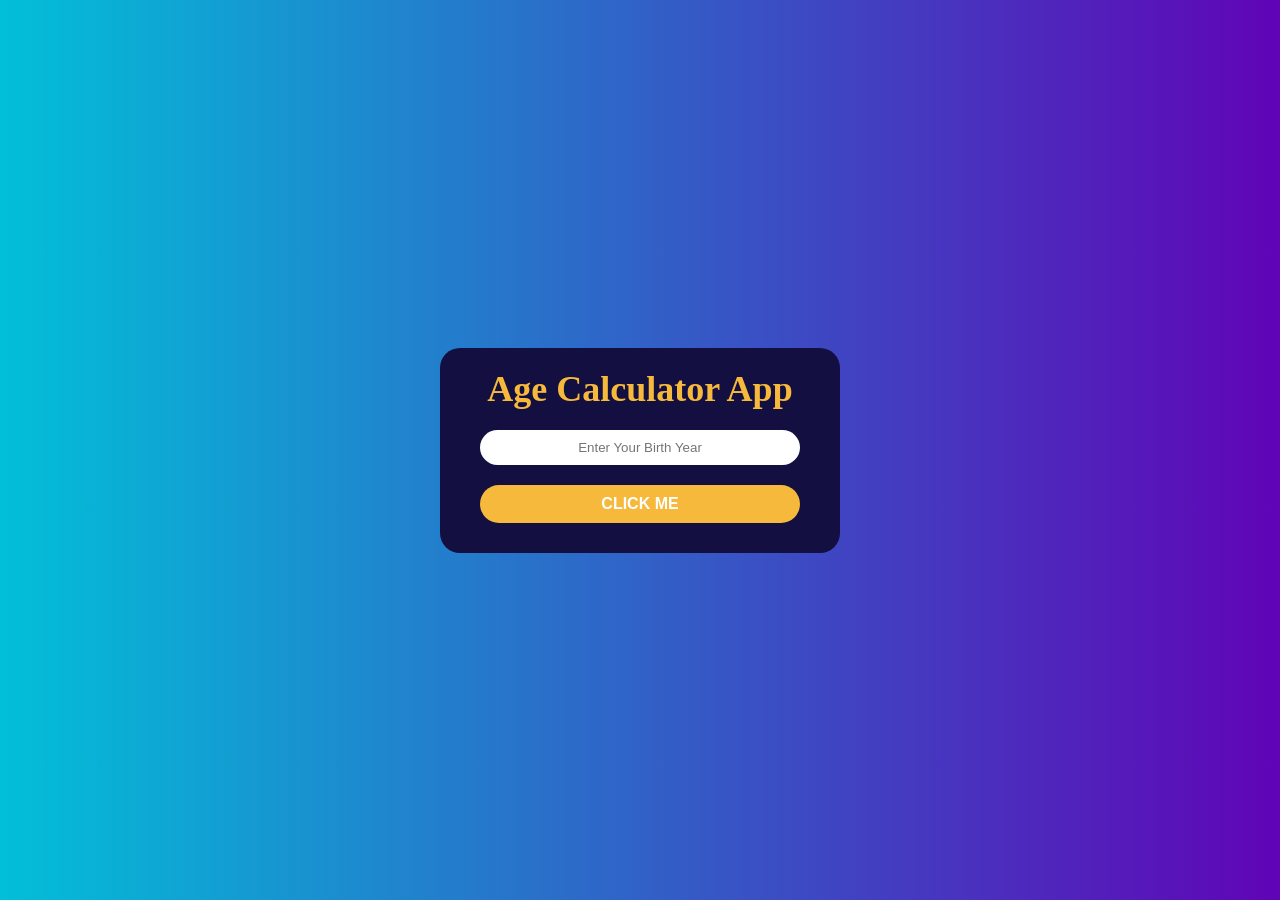
<file: index.html>
<!DOCTYPE html>
<html lang="en">
<head>
  <meta charset="UTF-8">
  <meta name="viewport" content="width=device-width, initial-scale=1.0">
  <title>Age Calculator App</title>
  <link rel="stylesheet" href="app.css">
</head>
<body>
  
  <div class="container">
    <h1 id="head">Age Calculator App</h1>
    <input type="text" id="input" placeholder="Enter Your Birth Year">
    <h1 id="heading"></h1>
    <button id="btn">Click Me</button>
  </div>

  <script src="app.js"></script>
</body>
</html>
</file>
<file: app.css>
*{
    margin: 0;
    padding: 0;
    box-sizing: border-box;
  }
  body{
    font-family: 'Franklin Gothic Medium', 'Arial Narrow', Arial, sans-serif;
    background: linear-gradient(to left, #6004b6, #02bfd8);
    display: flex;
    justify-content: center;
    align-items: center;
    flex-direction: column;
    height: 100vh;
  }
  .container{
    width: 400px;
    background-color: #130f40;
    margin: 30px 40px;
    padding: 20px 30px;
    display: flex;
    flex-direction: column;
    border-radius: 20px;
  }
  input{
    text-align: center;
    margin: 10px;
    margin-top: 20px;
    padding: 10px 20px;
    border: none;
    border-radius: 20px;
  }

  button{
    margin: 10px;
    padding: 10px 20px;
    background: #f6b93b;
    color: #fff;
    font-weight: bold;
    border: none;
    border-radius: 20px;
    font-size: 16px;
    cursor: pointer;
    text-transform: uppercase;
  }
  button:hover{
    background: #fff;
    color: #fa983a;
    font-weight: bold;
    letter-spacing: 0.1rem;
  }
  #heading{
    text-align: center;
    color: #ffffff;
  }
  #head{
    text-align: center;
    color: #f6b93b;
    font-weight: bold;
    font-size: 36px;
    font-family: Cambria, Cochin, Georgia, Times, 'Times New Roman', serif;
  }

  .contain{
    text-align: center;
  }

  /* --- Media Query --- */
  @media (max-width: 480px) {
  .container{
    width: 320px;
    padding: 18px 24px;
  }
  #head,#heading{
   font-size: 32px;
    
  }
}
</file>
